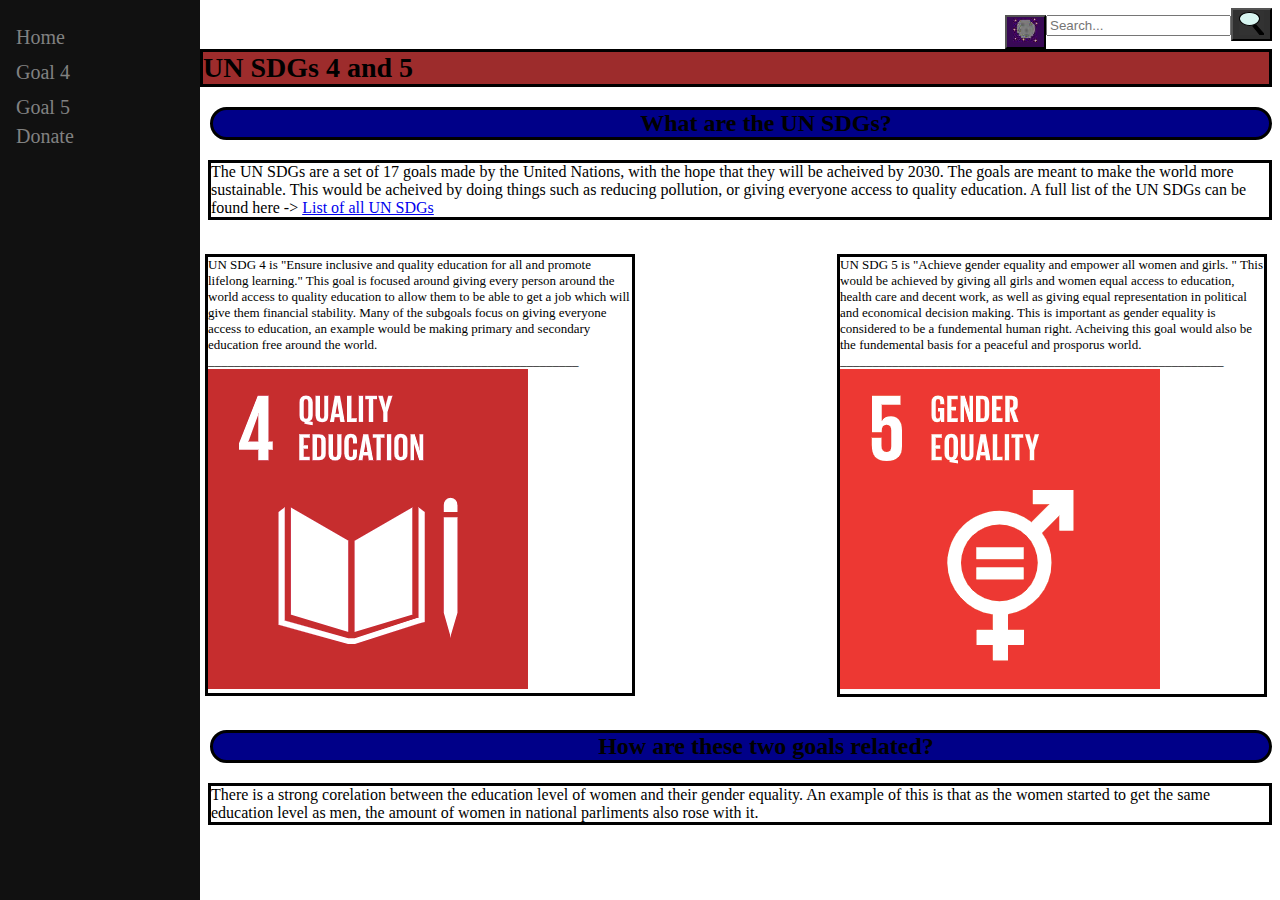
<file: index.html>
<!DOCTYPE html>
<html>

<!--linking to style.css to add styling to the site-->
<head>
  <link rel="stylesheet" type="text/css" href="style.css" />
  <link rel="icon" type="image/x-icon" href=""/>
</head>

<body>

<!--making the header for the website, with title, search bar-->
<div class="header" style="align-content: center;">
  <button type="submit"><img src="tinysearch.png"><i class="fa fa-search"></i></button>
  <div class="search_box">
    <input type="text" placeholder="Search..." style="float: right; margin-bottom:10px">  
  </div> 
  <div class="dark_button">
    <button onClick="dark_toggle()" style="background-color:#380955">
      <img src="dark_toggle.jpg">
    </button>
  </div>
</div>
<h1 class="solid">UN SDGs 4 and 5</h1>

<!--Making the side navigation bar for links to other pages-->
  <div class="sidenav">
    <a href="index.html">Home</a>
    <button class="dropdown-btn">Goal 4 
      <i class="fa fa-caret-down"></i>
    </button>
    <div class="dropdown-container">
      <a href="goal4.html">What is Goal 4?</a>
      <a href="goal4_2.html">Graphs and Data</a>
    </div>
    <button class="dropdown-btn">Goal 5
      <i class="fa fa-caret-down"></i>
    </button>
    <div class="dropdown-container">
      <a href="goal5.html">What is Goal 5?</a>
      <a href="goal5_2.html">Graphs and Data</a>
    </div>
    <a href="donate.html">Donate</a>
  </div>
  
<!--Main body of the home page-->
  <div class="row">
  <h2 class="solid">
    What are the UN SDGs?
  </h2>

  <p class="solid">
    The UN SDGs are a set of 17 goals made by the United Nations, with the hope that they will be acheived by 2030. The goals are 
    meant to make the world more sustainable. This would be acheived by doing things such as reducing pollution, or giving everyone
    access to quality education. A full list of the UN SDGs can be found here -> <a href="https://sdgs.un.org/goals">List of all UN SDGs</a>
  </p>
<!--Making 2 columns to put text and images-->
  <div class="column">
  <div class="text_blob_2">
    <p class="dotted_right" style="font-size: small;">
      UN SDG 4 is "Ensure inclusive and quality education for all and promote lifelong learning."
      This goal is focused around giving every person around the world access to quality education
      to allow them to be able to get a job which will give them financial stability. Many of the subgoals
      focus on giving everyone access to education, an example would be making primary and secondary education 
      free around the world. 
      _________________________________________________________
    <a href="goal4.html">
      <img src="goal4.png">
    </a>
      
    </p>
  </div>
  </div>

  <div class="column">
  <div class="text_blob_1">
    <p class="dotted_left" style="font-size: small;">
      UN SDG 5 is "Achieve gender equality and empower all women and girls. "
      This would be achieved by giving all girls and women equal access to 
      education, health care and decent work, as well as giving equal 
      representation in political and economical decision making. This is 
      important as gender equality is considered to be a fundemental
      human right. Acheiving this goal would also be the fundemental basis
      for a peaceful and prosporus world.
      ___________________________________________________________
      <a href="goal5.html">
        <img src="g5.png">
      </a>
    </p>
  </div>
  </div>
  </div>

<div class="row">
  <h2 class="solid">
    How are these two goals related?
  </h2>
  <p class="solid">
    There is a strong corelation between the education level of women and their 
    gender equality. An example of this is that as the women started to get the
    same education level as men, the amount of women in national parliments
    also rose with it. 
  </p>
</div>
  

<!--Script for the dropdown menu in the navbar-->
  <script>

  var dropdown = document.getElementsByClassName("dropdown-btn");
  var i;
  
  for (i = 0; i < dropdown.length; i++) {
    dropdown[i].addEventListener("click", function() {
    this.classList.toggle("active");
    var dropdownContent = this.nextElementSibling;
    if (dropdownContent.style.display === "block") {
    dropdownContent.style.display = "none";
    } else {
    dropdownContent.style.display = "block";
    }
    });
  }
  </script>

<!--Script to make the page switch to dark mode-->
  <script>
    function dark_toggle(){
    var element = document.body;
    element.classList.toggle("dark_mode");
  }
  </script>

  <script>
    function search(){
      
    }
  </script>

</body>

</html>
</file>
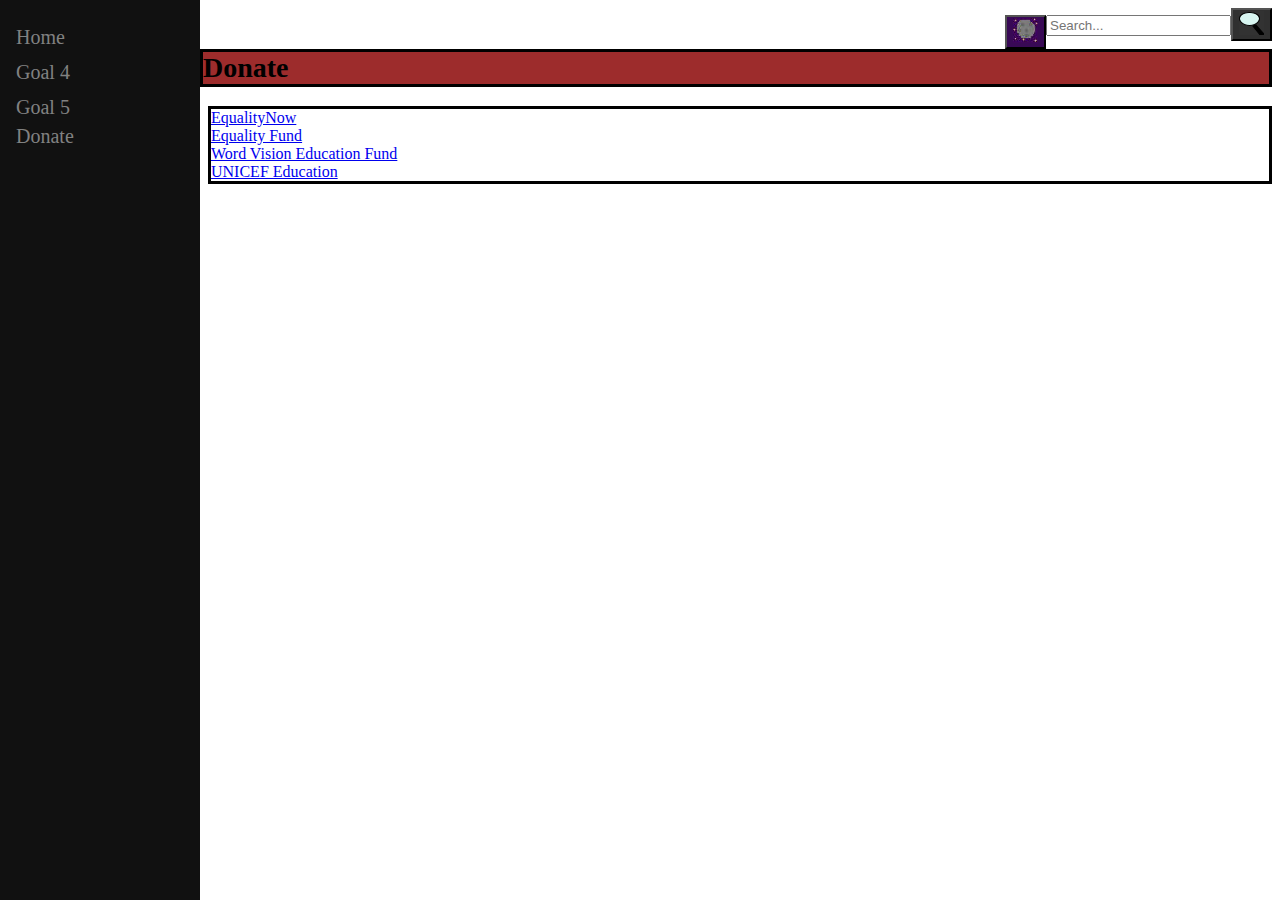
<file: donate.html>
<!DOCTYPE html>
<html>

<head>
  <link rel="stylesheet" type="text/css" href="style.css" />
</head>

<body>
 

<div class="header" style="align-content: center;">

  <button type="submit"><img src="tinysearch.png"><i class="fa fa-search"></i></button>

  <div class="search_box">

    <input type="text" placeholder="Search..." style="float: right; margin-bottom:10px">  

  </div> 

  <div class="dark_button">

    <button onClick="dark_toggle()" style="background-color:#380955">

      <img src="dark_toggle.jpg">

    </button>

  </div>

</div>

<h1 class="solid">Donate</h1>
  

<p class="solid">
  <a href="https://www.equalitynow.org/donate/">EqualityNow</a>
</br>
  <a href="https://equalityfund.ca/">Equality Fund</a>
</br>
  <a href="https://donate.worldvision.ca/products/child-education-fu">Word Vision Education Fund</a>
</br>
  <a href="https://shop.unicef.ca/education">UNICEF Education</a>
</p>


  <div class="sidenav">
    <a href="index.html">Home</a>
    <button class="dropdown-btn">Goal 4 
      <i class="fa fa-caret-down"></i>
    </button>
    <div class="dropdown-container">
      <a href="goal4.html">What is Goal 4?</a>
      <a href="goal4_2.html">Graphs and Data</a>
    </div>
    <button class="dropdown-btn">Goal 5
      <i class="fa fa-caret-down"></i>
    </button>
    <div class="dropdown-container">
      <a href="goal5.html">What is Goal 5?</a>
      <a href="goal5_2.html">Graphs and Data</a>
    </div>
    <a href="donate.html">Donate</a>
  </div>
  

  <script>

  var dropdown = document.getElementsByClassName("dropdown-btn");
  var i;
  
  for (i = 0; i < dropdown.length; i++) {
    dropdown[i].addEventListener("click", function() {
    this.classList.toggle("active");
    var dropdownContent = this.nextElementSibling;
    if (dropdownContent.style.display === "block") {
    dropdownContent.style.display = "none";
    } else {
    dropdownContent.style.display = "block";
    }
    });
  }
  </script>

  <script>
    function dark_toggle(){
    var element = document.body;
    element.classList.toggle("dark_mode");
  }
  </script>

  <script>
    function search(){
      
    }
  </script>

</body>

</html>
</file>
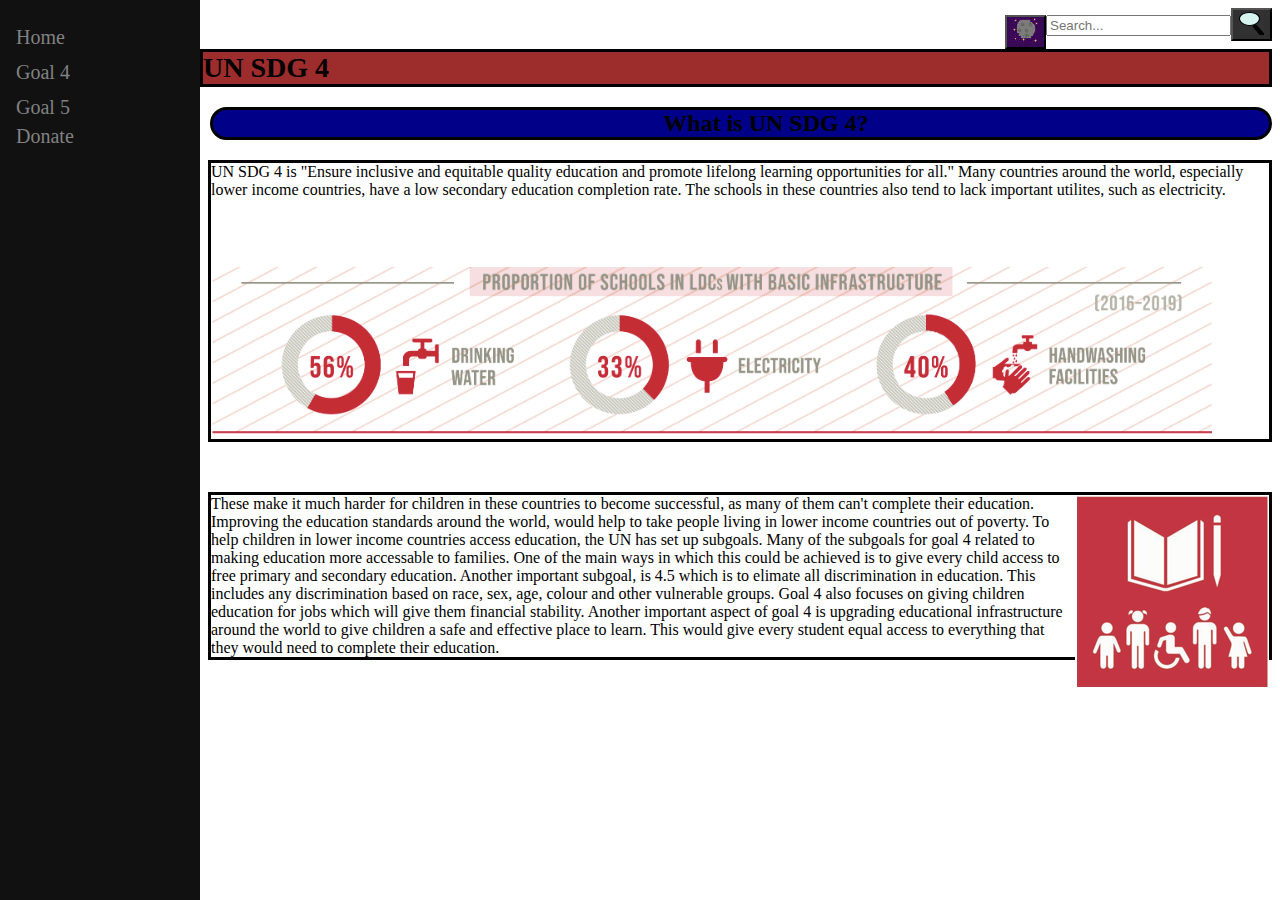
<file: goal4.html>
<!DOCTYPE html>
<html>

<head>
  <link rel="stylesheet" type="text/css" href="style.css" />
</head>

<body>
 

<div class="header" style="align-content: center;">

  <button type="submit"><img src="tinysearch.png"><i class="fa fa-search"></i></button>

  <div class="search_box">

    <input type="text" placeholder="Search..." style="float: right; margin-bottom:10px">  

  </div> 

  <div class="dark_button">

    <button onClick="dark_toggle()" style="background-color:#380955">

      <img src="dark_toggle.jpg">

    </button>

  </div>

</div>

<h1 class="solid">UN SDG 4</h1>
  




  <div class="sidenav">
    <a href="index.html">Home</a>
    <button class="dropdown-btn">Goal 4 
      <i class="fa fa-caret-down"></i>
    </button>
    <div class="dropdown-container">
      <a href="goal4.html">What is Goal 4?</a>
      <a href="goal4_2.html">Graphs and Data</a>
    </div>
    <button class="dropdown-btn">Goal 5
      <i class="fa fa-caret-down"></i>
    </button>
    <div class="dropdown-container">
      <a href="goal5.html">What is Goal 5?</a>
      <a href="goal5_2.html">Graphs and Data</a>
    </div>
    <a href="donate.html">Donate</a>
  </div>
   
  </div>
  
  <h2 class="solid">
    What is UN SDG 4?
  </h2>

  <p class="solid">
    UN SDG 4 is "Ensure inclusive and equitable quality education and promote lifelong learning opportunities for all." Many countries around 
    the world, especially lower income countries, have a low secondary education completion rate. The schools in these countries also
    tend to lack important utilites, such as electricity. 
  </br>
    <img src="schoolstats.png">
  </p>

</br>

  
    
  <p class="solid">
    <img src="4.5.png" style="float:right;">
    These make it much harder for children in these countries to become successful, as many of them can't complete their education. Improving the 
    education standards around the world, would help to take people living in lower income countries out of poverty.
    To help children in lower income countries access education, the UN has set up subgoals. Many of the subgoals for goal 4 related to making 
    education more accessable to families. One of the main ways in which this could be achieved is to give every child access to free primary
    and secondary education. Another important subgoal, is 4.5 which is to elimate all discrimination in education. This includes any discrimination
    based on race, sex, age, colour and other vulnerable groups. Goal 4 also focuses on giving children education for jobs which will give them
    financial stability. Another important aspect of goal 4 is upgrading educational infrastructure around the world to give children a safe
    and effective place to learn. This would give every student equal access to everything that they would need to complete their education.
  </p>
  
    
  

  <script>

  var dropdown = document.getElementsByClassName("dropdown-btn");
  var i;
  
  for (i = 0; i < dropdown.length; i++) {
    dropdown[i].addEventListener("click", function() {
    this.classList.toggle("active");
    var dropdownContent = this.nextElementSibling;
    if (dropdownContent.style.display === "block") {
    dropdownContent.style.display = "none";
    } else {
    dropdownContent.style.display = "block";
    }
    });
  }
  </script>

  <script>
    function dark_toggle(){
    var element = document.body;
    element.classList.toggle("dark_mode");
  }
  </script>

  <script>
    function search(){
      
    }
  </script>

</body>

</html>
</file>
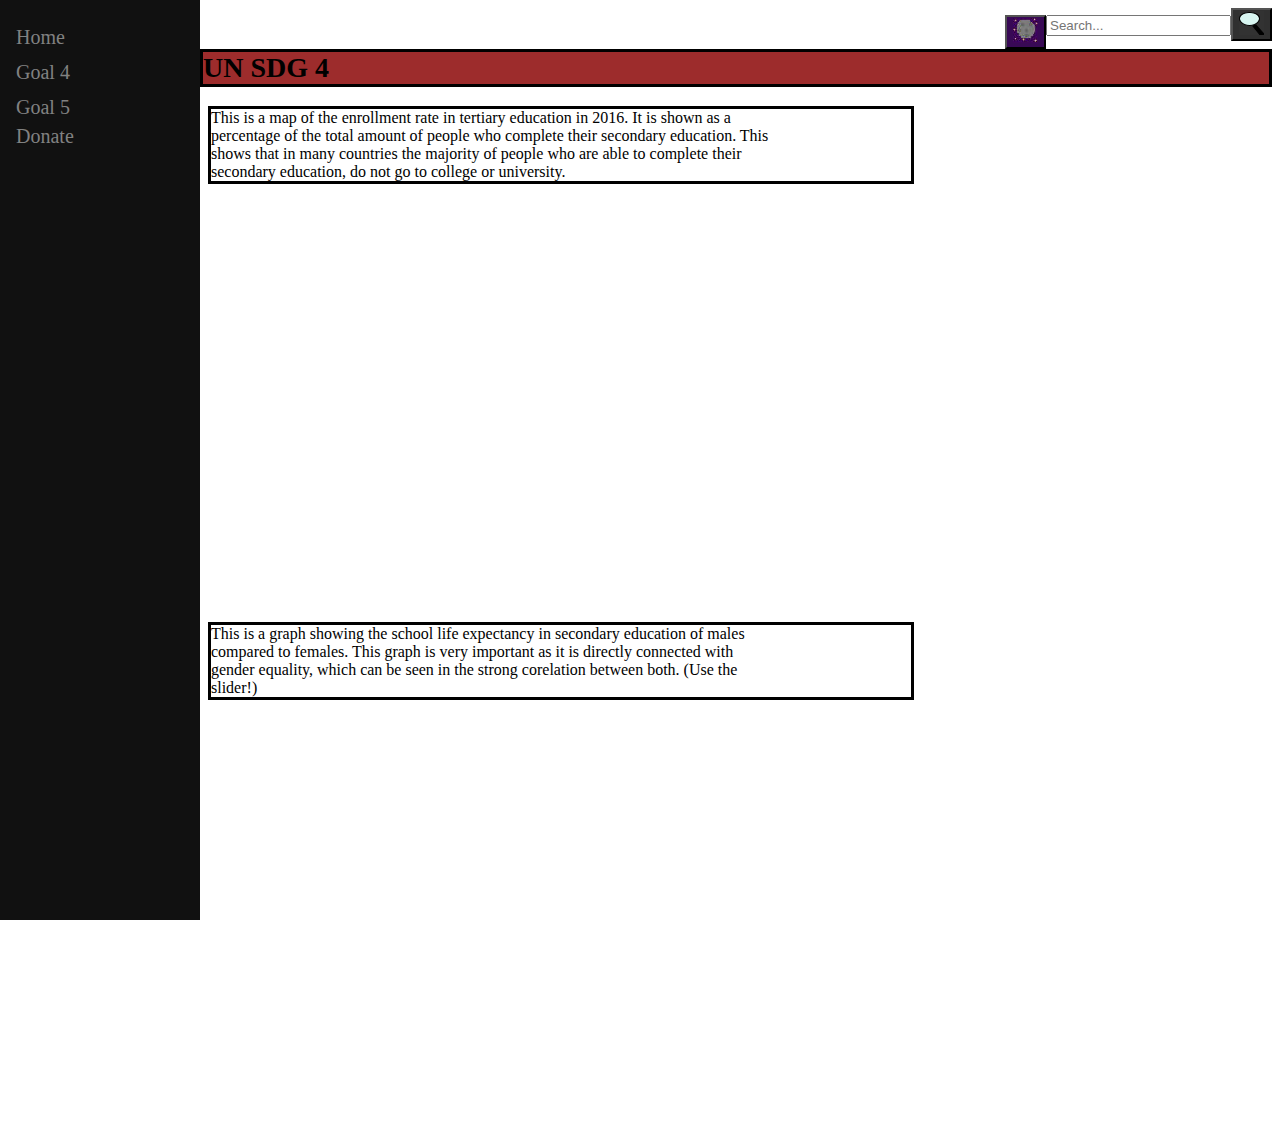
<file: goal4_2.html>
<!DOCTYPE html>
<html>

<head>
  <link rel="stylesheet" type="text/css" href="style.css" />
</head>

<body>
 

<div class="header" style="align-content: center;">

  <button type="submit"><img src="tinysearch.png"><i class="fa fa-search"></i></button>

  <div class="search_box">

    <input type="text" placeholder="Search..." style="float: right; margin-bottom:10px">  

  </div> 

  <div class="dark_button">

    <button onClick="dark_toggle()" style="background-color:#380955">

      <img src="dark_toggle.jpg">

    </button>

  </div>

</div>

<h1 class="solid">UN SDG 4</h1>
  




  <div class="sidenav">
    <a href="index.html">Home</a>
    <button class="dropdown-btn">Goal 4 
      <i class="fa fa-caret-down"></i>
    </button>
    <div class="dropdown-container">
      <a href="goal4.html">What is Goal 4?</a>
      <a href="goal4_2.html">Graphs and Data</a>
    </div>
    <button class="dropdown-btn">Goal 5
      <i class="fa fa-caret-down"></i>
    </button>
    <div class="dropdown-container">
      <a href="goal5.html">What is Goal 5?</a>
      <a href="goal5_2.html">Graphs and Data</a>
    </div>
    <a href="donate.html">Donate</a>
  </div>
  
  <div class="main">
   
  </div>
  
  <div class="row">
    <iframe src="https://ourworldindata.org/grapher/gross-enrollment-ratio-in-tertiary-education?country=East+Asia+%26+Pacific~Europe+%26+Central+Asia~Latin+America+%26+Caribbean~Middle+East+%26+North+Africa~North+America~South+Asia~Sub-Saharan+Africa" loading="lazy" style="width: 500px; height: 500px; border: 0px none; float:right;"></iframe>
    <p class="solid" style="width:700px">
      This is a map of the enrollment rate in tertiary education in 2016. It is shown as a percentage of the total amount of people
      who complete their secondary education. This shows that in many countries the majority of people who are able to complete their
      secondary education, do not go to college or university. 
    </p>
  </div>

  <div class="row">
    <iframe src="https://ourworldindata.org/grapher/school-life-expectancy-in-secondary-education-by-sex?time=latest" loading="lazy" style="width: 500px; height: 500px; border: 0px none; float:right;"></iframe>
    <p class="solid" style="width:700px;">
      This is a graph showing the school life expectancy in secondary education of males compared to females. This graph is very important as it
      is directly connected with gender equality, which can be seen in the strong corelation between both. (Use the slider!)
    </p>

  </div>


  <script>

  var dropdown = document.getElementsByClassName("dropdown-btn");
  var i;
  
  for (i = 0; i < dropdown.length; i++) {
    dropdown[i].addEventListener("click", function() {
    this.classList.toggle("active");
    var dropdownContent = this.nextElementSibling;
    if (dropdownContent.style.display === "block") {
    dropdownContent.style.display = "none";
    } else {
    dropdownContent.style.display = "block";
    }
    });
  }
  </script>

  <script>
    function dark_toggle(){
    var element = document.body;
    element.classList.toggle("dark_mode");
  }
  </script>

  <script>
    function search(){
      
    }
  </script>

</body>

</html>
</file>
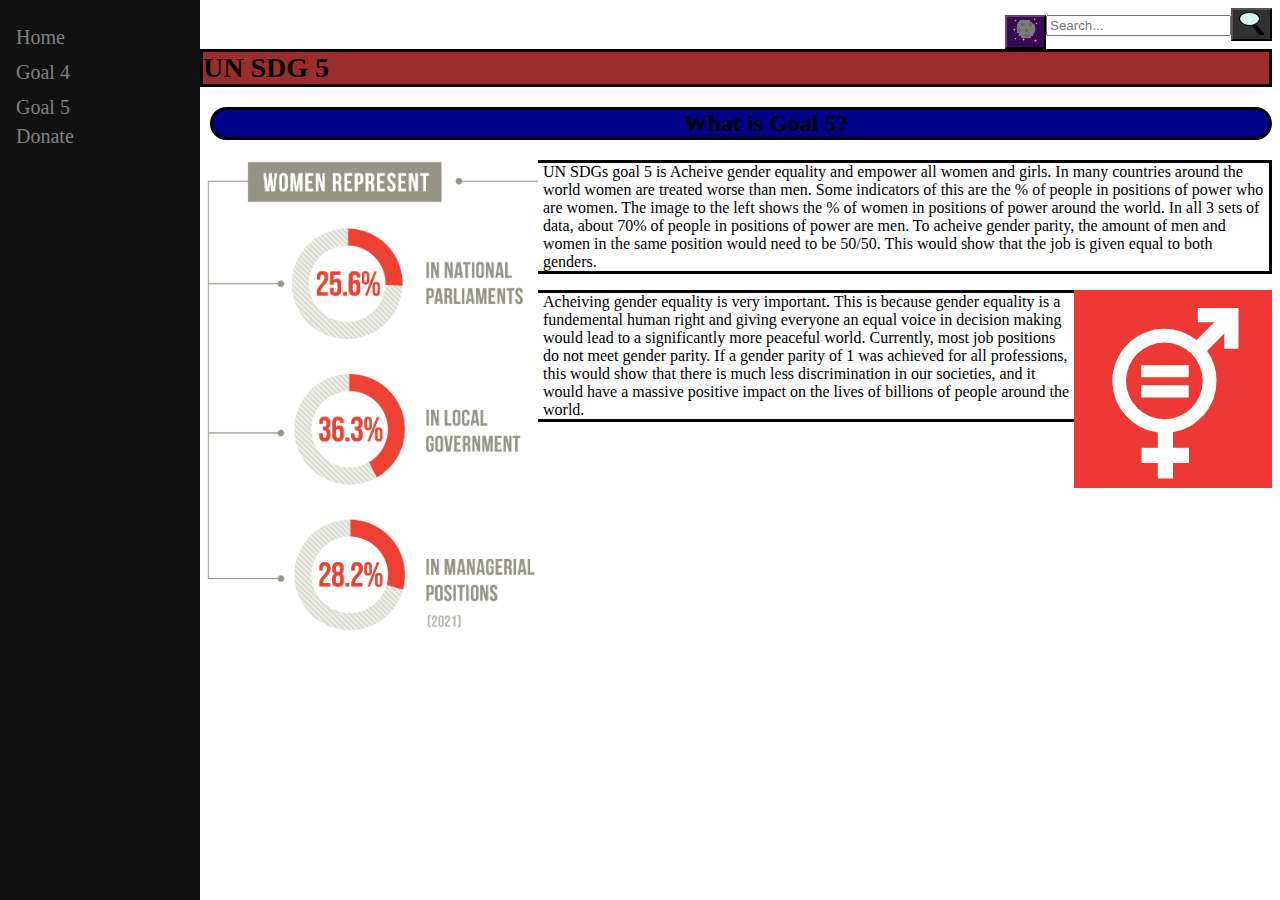
<file: goal5.html>
<!DOCTYPE html>
<html>

<head>
  <link rel="stylesheet" type="text/css" href="style.css" />
</head>

<body>
 

<div class="header" style="align-content: center;">

  <button type="submit"><img src="tinysearch.png"><i class="fa fa-search"></i></button>

  <div class="search_box">

    <input type="text" placeholder="Search..." style="float: right; margin-bottom:10px">  

  </div> 

  <div class="dark_button">

    <button onClick="dark_toggle()" style="background-color:#380955">

      <img src="dark_toggle.jpg">

    </button>

  </div>

</div>

<h1 class="solid">UN SDG 5</h1>
  
<h2 class="solid">
  What is Goal 5?
</h2>

<img src="5.5.png" style="float:left; margin-left:195px; margin-right:5px;">

<p class="solid">
  UN SDGs goal 5 is Acheive gender equality and empower all women and girls. In many countries around 
  the world women are treated worse than men. Some indicators of this are the % of people in positions of 
  power who are women. The image to the left shows the % of women in positions of power around the
  world. In all 3 sets of data, about 70% of people in positions of power are men. To acheive gender parity,
  the amount of men and women in the same position would need to be 50/50. This would show that the job 
  is given equal to both genders.
</p>

<img src="goal5.png" style="float:right;">
<p class="solid" >
  Acheiving gender equality is very important. This is because gender equality is a fundemental human right
  and giving everyone an equal voice in decision making would lead to a significantly more peaceful world.
  Currently, most job positions do not meet gender parity. If a gender parity of 1 was achieved for all 
  professions, this would show that there is much less discrimination in our societies, and it would have a 
  massive positive impact on the lives of billions of people around the world.
</p>



  <div class="sidenav">
    <a href="index.html">Home</a>
    <button class="dropdown-btn">Goal 4 
      <i class="fa fa-caret-down"></i>
    </button>
    <div class="dropdown-container">
      <a href="goal4.html">What is Goal 4?</a>
      <a href="goal4_2.html">Graphs and Data</a>
    </div>
    <button class="dropdown-btn">Goal 5
      <i class="fa fa-caret-down"></i>
    </button>
    <div class="dropdown-container">
      <a href="goal5.html">What is Goal 5?</a>
      <a href="goal5_2.html">Graphs and Data</a>
    </div>
    <a href="donate.html">Donate</a>
 
  
    
 

  <script>

  var dropdown = document.getElementsByClassName("dropdown-btn");
  var i;
  
  for (i = 0; i < dropdown.length; i++) {
    dropdown[i].addEventListener("click", function() {
    this.classList.toggle("active");
    var dropdownContent = this.nextElementSibling;
    if (dropdownContent.style.display === "block") {
    dropdownContent.style.display = "none";
    } else {
    dropdownContent.style.display = "block";
    }
    });
  }
  </script>

  <script>
    function dark_toggle(){
    var element = document.body;
    element.classList.toggle("dark_mode");
  }
  </script>

  <script>
    function search(){
      
    }
  </script>

</body>

</html>
</file>
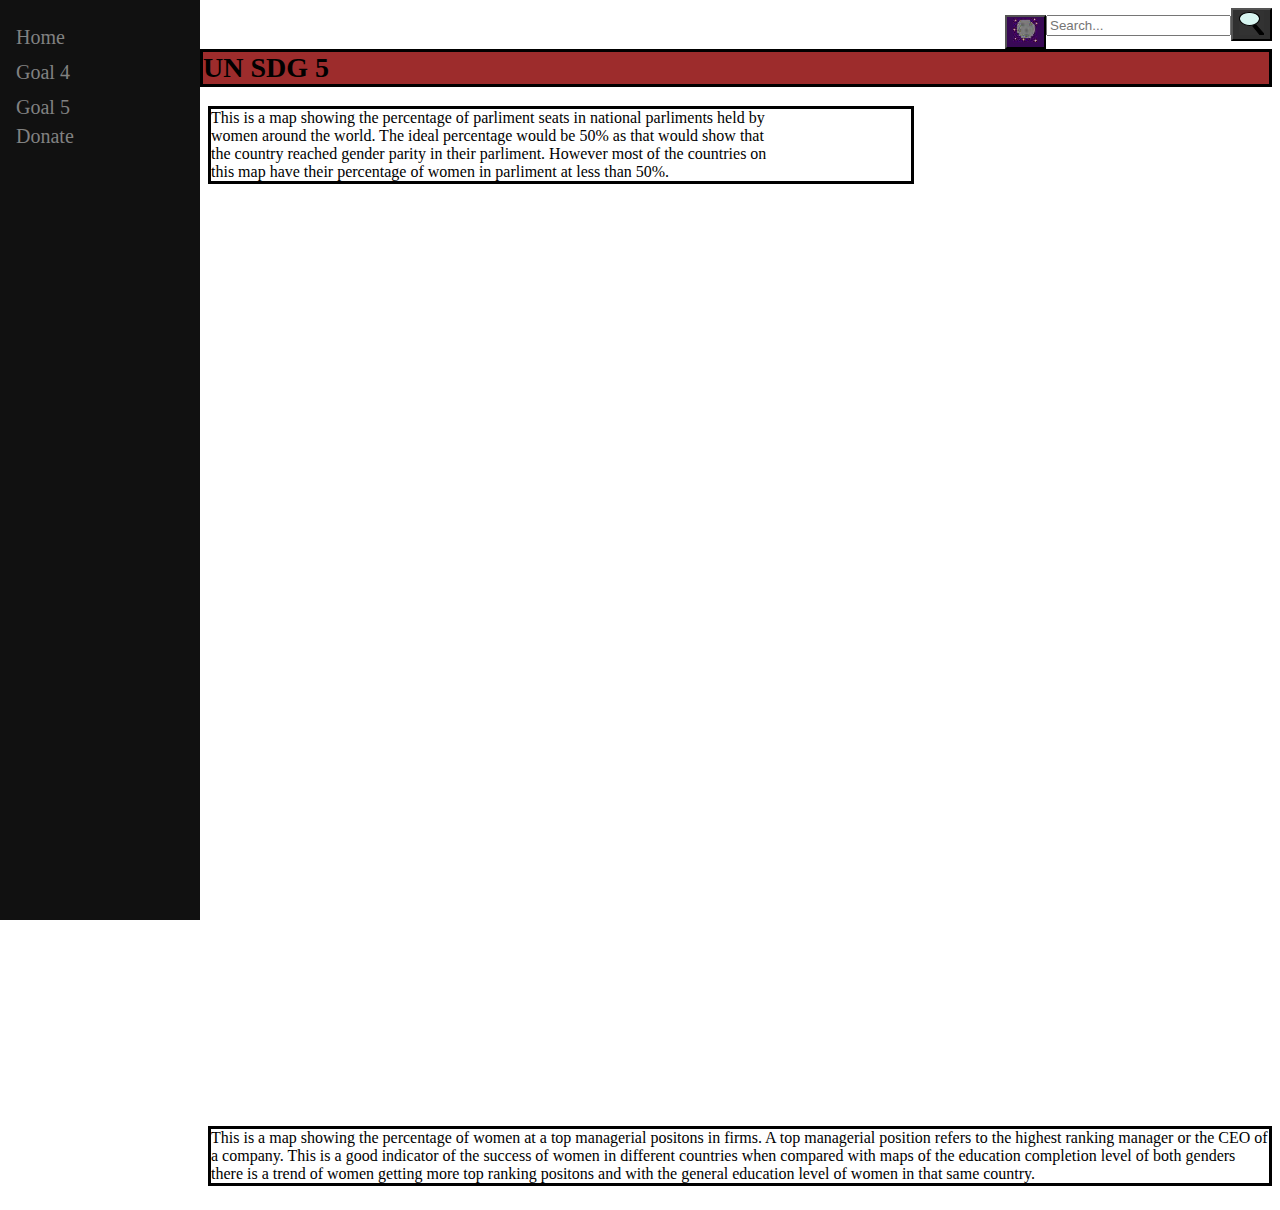
<file: goal5_2.html>
<!DOCTYPE html>
<html>

<head>
  <link rel="stylesheet" type="text/css" href="style.css" />
</head>

<body>
 



<div class="header" style="align-content: center;">

  <button type="submit"><img src="tinysearch.png"><i class="fa fa-search"></i></button>

  <div class="search_box">

    <input type="text" placeholder="Search..." style="float: right; margin-bottom:10px">  

  </div> 

  <div class="dark_button">

    <button onClick="dark_toggle()" style="background-color:#380955">

      <img src="dark_toggle.jpg">

    </button>

  </div>

</div>

<h1 class="solid">UN SDG 5</h1>
  




  <div class="sidenav">
    <a href="index.html">Home</a>
    <button class="dropdown-btn">Goal 4 
      <i class="fa fa-caret-down"></i>
    </button>
    <div class="dropdown-container">
      <a href="goal4.html">What is Goal 4?</a>
      <a href="goal4_2.html">Graphs and Data</a>
    </div>
    <button class="dropdown-btn">Goal 5
      <i class="fa fa-caret-down"></i>
    </button>
    <div class="dropdown-container">
      <a href="goal5.html">What is Goal 5?</a>
      <a href="goal5_2.html">Graphs and Data</a>
    </div>
    <a href="donate.html">Donate</a>
  </div>
  
  <div class="main">
   
  </div>
  


  <div class="row">
    <iframe src="https://ourworldindata.org/grapher/seats-held-by-women-in-national-parliaments" loading="lazy" style="width: 500px; height: 500px; border: 0px none; float:right;"></iframe>
    <p class="solid" style="width:700px;">
      This is a map showing the percentage of parliment seats in national parliments held by women around the world.
      The ideal percentage would be 50% as that would show that the country reached gender parity in their parliment.
      However most of the countries on this map have their percentage of women in parliment at less than 50%.
    </p>
  
  </div>

  <div class="row">
    <iframe src="https://ourworldindata.org/grapher/share-firms-top-female-manager" loading="lazy" style="width: 500px; height: 500px; border: 0px none; margin-left:200px"></iframe>
    <p class="solid">
      This is a map showing the percentage of women at a top managerial positons in firms. A top managerial position refers 
      to the highest ranking manager or the CEO of a company. This is a good indicator of the success of women in different countries
      when compared with maps of the education completion level of both genders there is a trend of women getting more top 
      ranking positons and with the general education level of women in that same country. 
    </p>

  </div>

  <script>

  var dropdown = document.getElementsByClassName("dropdown-btn");
  var i;
  
  for (i = 0; i < dropdown.length; i++) {
    dropdown[i].addEventListener("click", function() {
    this.classList.toggle("active");
    var dropdownContent = this.nextElementSibling;
    if (dropdownContent.style.display === "block") {
    dropdownContent.style.display = "none";
    } else {
    dropdownContent.style.display = "block";
    }
    });
  }
  </script>

  <script>
    function dark_toggle(){
    var element = document.body;
    element.classList.toggle("dark_mode");
  }
  </script>

  <script>
    function search(){
      
    }
  </script>

</body>

</html>
</file>
<file: style.css>
body {
  color: black;
  background-color: white;
}

.dark_mode{
  background-color: #252525;
  color: black;
}

h1{
  color:#000000;
  background-color: #9d2c2c;
  margin-left: 192px;
  font-size: 28px;
  margin-top: 0px;
}

h1.solid{border-style: solid;}

button{
  float: right;
  background-color: #303030;
  outline-color: transparent;
}

.header{
  top: 0;
}

.search_box{
  margin-top: 7px;
  float: right;
}

p.dotted_left{
  border-style: solid;
  float: left;
}

p.dotted_right{
  border-style: solid;
  float: right;
}

p.solid{
  border-style: solid;
  margin-left: 200px;
}

h2.solid{
  border-style: solid;
  border-radius: 200px;
  margin-left: 202px;
  text-align: center;
  border-color: black;
  color: black;
  background-color: #000088;
  text-indent: 50px;
}

.text_blob_1{
  margin-left: 192px;
  padding: 5px;
  border: 1px black;
}

.text_blob_2{
  margin-left: 192px;
  padding: 5px;
  border: 1px black;
}

.dark_button{
  margin-top: 7px;
}

/* Setting up sidebar*/
.sidenav {
  height: 100%;
  width: 200px;
  position: fixed;
  z-index: 1;
  top: 0;
  left: 0;
  background-color: #111;
  overflow-x: hidden;
  padding-top: 20px;
}

.sidenav a, .dropdown-btn {
  font-family: "Times New Roman", Times, serif;
  padding: 6px 8px 6px 16px;
  text-decoration: none;
  font-size: 20px;
  color: #818181;
  display: block;
  border: none;
  background: none;
  width: 100%;
  text-align: left;
  cursor: pointer;
  outline: none;
}


.sidenav a:hover, .dropdown-btn:hover {
  color: #f1f1f1;
}


.main {
  margin-left: 200px; 
  font-size: 20px; 

  padding: 0px 10px;
}


.active {
  background-color: green;
  color: white;
}

.dropdown-container {
  display: none;
  background-color: #262626;
  padding-left: 8px;
}

.fa-caret-down {
  float: right;
  padding-right: 8px;
}

@media screen and (max-height: 450px) {
  .sidenav {padding-top: 15px;}
  .sidenav a {font-size: 18px;}
}

/* Setting up columns*/
.column {
  float: left;
  width: 50%;
}

.row:after {
  content: "";
  display: table;
  clear: both;
}
</file>
